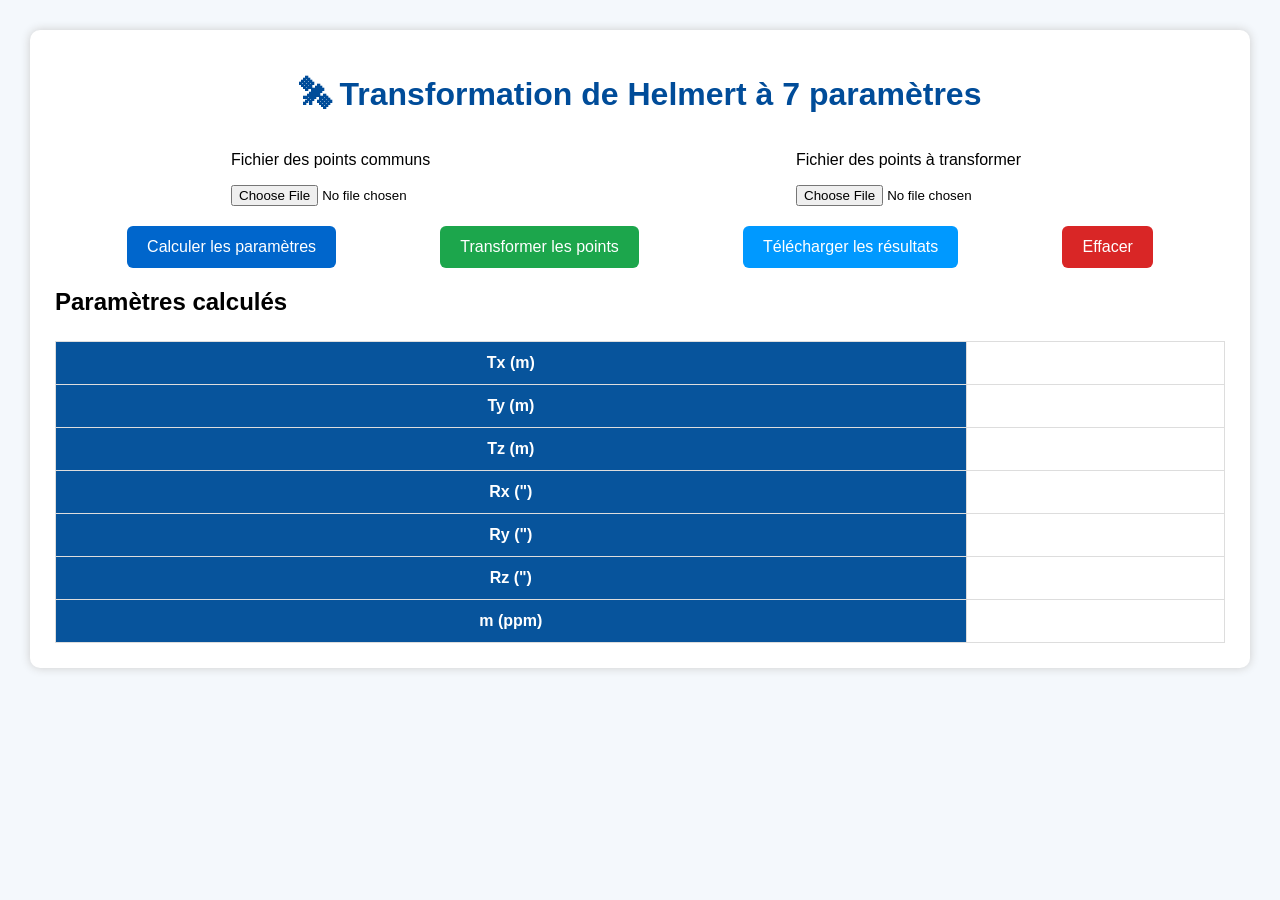
<file: helmert.html>
<!DOCTYPE html>
<html lang="fr">

<head>

<meta charset="UTF-8">
<title>GEO_TRANS - Helmert 7 paramètres</title>

<style>

body{
font-family:Arial;
background:#f4f8fc;
margin:30px;
}

h1{
text-align:center;
color:#004c99;
}

.card{
background:white;
padding:25px;
border-radius:10px;
box-shadow:0 0 10px #ccc;
}

.zone{
display:flex;
justify-content:space-around;
margin:20px;
}

button{
padding:12px 20px;
border:none;
border-radius:6px;
color:white;
font-size:16px;
cursor:pointer;
}

.calcul{
background:#0066cc;
}

.trans{
background:#1ca64c;
}

.download{
background:#0099ff;
}

.clear{
background:#d92626;
}

table{
width:100%;
margin-top:25px;
border-collapse:collapse;
}

td{
border:1px solid #ddd;
padding:12px;
}

.param{
background:#07549c;
color:white;
font-weight:bold;
text-align:center;
}

</style>

</head>


<body>


<div class="card">

<h1>🛰 Transformation de Helmert à 7 paramètres</h1>


<div class="zone">

<div>
<p>Fichier des points communs</p>
<input type="file" id="calage">
</div>


<div>
<p>Fichier des points à transformer</p>
<input type="file" id="points">
</div>


</div>



<div class="zone">

<button class="calcul">
Calculer les paramètres
</button>

<button class="trans">
Transformer les points
</button>

<button class="download">
Télécharger les résultats
</button>

<button class="clear">
Effacer
</button>


</div>



<h2>Paramètres calculés</h2>


<table>

<tr>
<td class="param">Tx (m)</td>
<td id="tx"></td>
</tr>

<tr>
<td class="param">Ty (m)</td>
<td id="ty"></td>
</tr>

<tr>
<td class="param">Tz (m)</td>
<td id="tz"></td>
</tr>

<tr>
<td class="param">Rx (")</td>
<td id="rx"></td>
</tr>

<tr>
<td class="param">Ry (")</td>
<td id="ry"></td>
</tr>

<tr>
<td class="param">Rz (")</td>
<td id="rz"></td>
</tr>

<tr>
<td class="param">m (ppm)</td>
<td id="ppm"></td>
</tr>


</table>


</div>


<script>


document.querySelector(".calcul").onclick=function(){

/*
Le moteur Helmert sera ajouté ici
*/

alert("Module de calcul Helmert prêt pour intégration");


}



document.querySelector(".clear").onclick=function(){

document.querySelectorAll("td").forEach(e=>e.innerHTML="");

}


</script>


</body>

</html>
</file>
